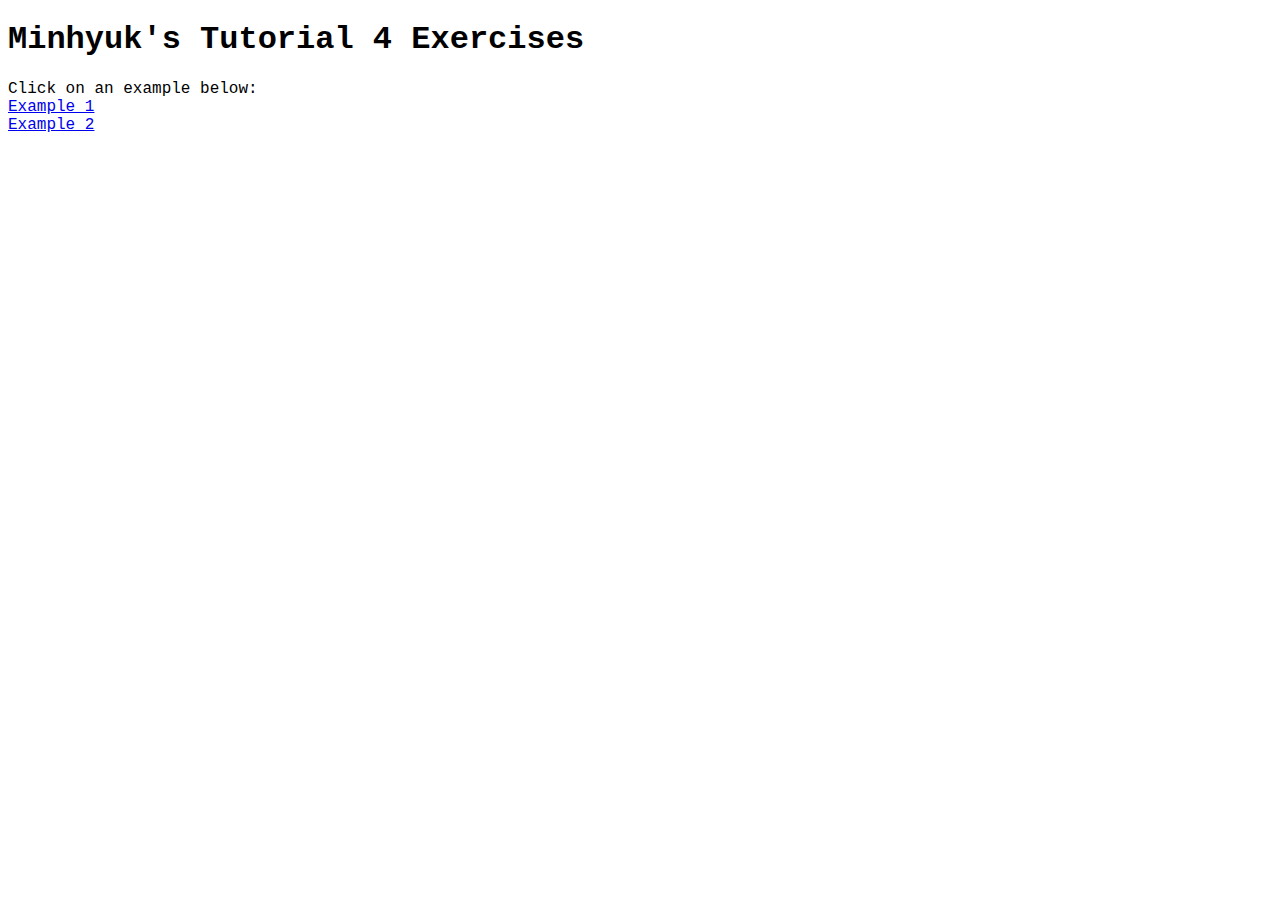
<file: index.html>
<!DOCTYPE html>
<html lang="en">
<head>
<meta charset="UTF-8">
<meta name="viewport" content="width=device-width, initial-scale=1.0">
<title>Minhyuk's Tutorial 4</title>
<link rel="stylesheet" href="css/style.css">
</head>
<body>
<h1>Minhyuk's Tutorial 4 Exercises</h1>
Click on an example below: <br>
<a href="html/ex1.html">Example 1</a> <br>
<a href="html/ex2.html">Example 2</a>
</body>
</html>
</file>
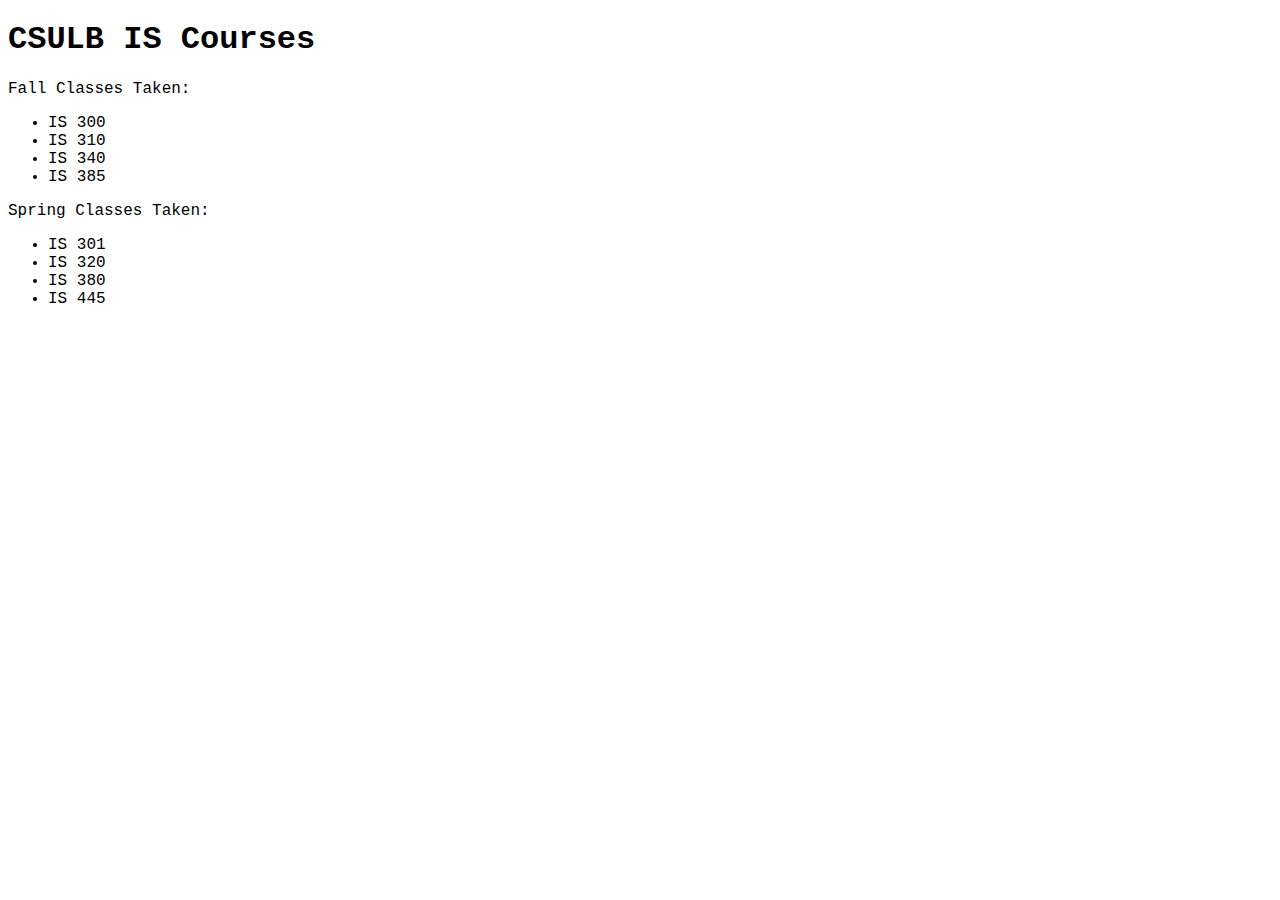
<file: html/ex1.html>
<!DOCTYPE html>
<html lang="en">
<head>
    <meta charset="UTF-8">
    <meta name="viewport" content="width=device-width, initial-scale=1.0">
    <title>Minhyuk's Example 1</title>
    <link rel="stylesheet" href="../css/style.css">
</head>
<body>
    <h1>CSULB IS Courses</h1>
    <p>Fall Classes Taken:</p>
    <ul>
        <li>IS 300</li>
        <li>IS 310</li>
        <li>IS 340</li>
        <li>IS 385</li>
    </ul>
    <p>Spring Classes Taken:</p>
    <ul>
        <li>IS 301</li>
        <li>IS 320</li>
        <li>IS 380</li>
        <li>IS 445</li>
    </ul>
    <script src="../js/ex1.js"></script>
</body>
</html>
</file>
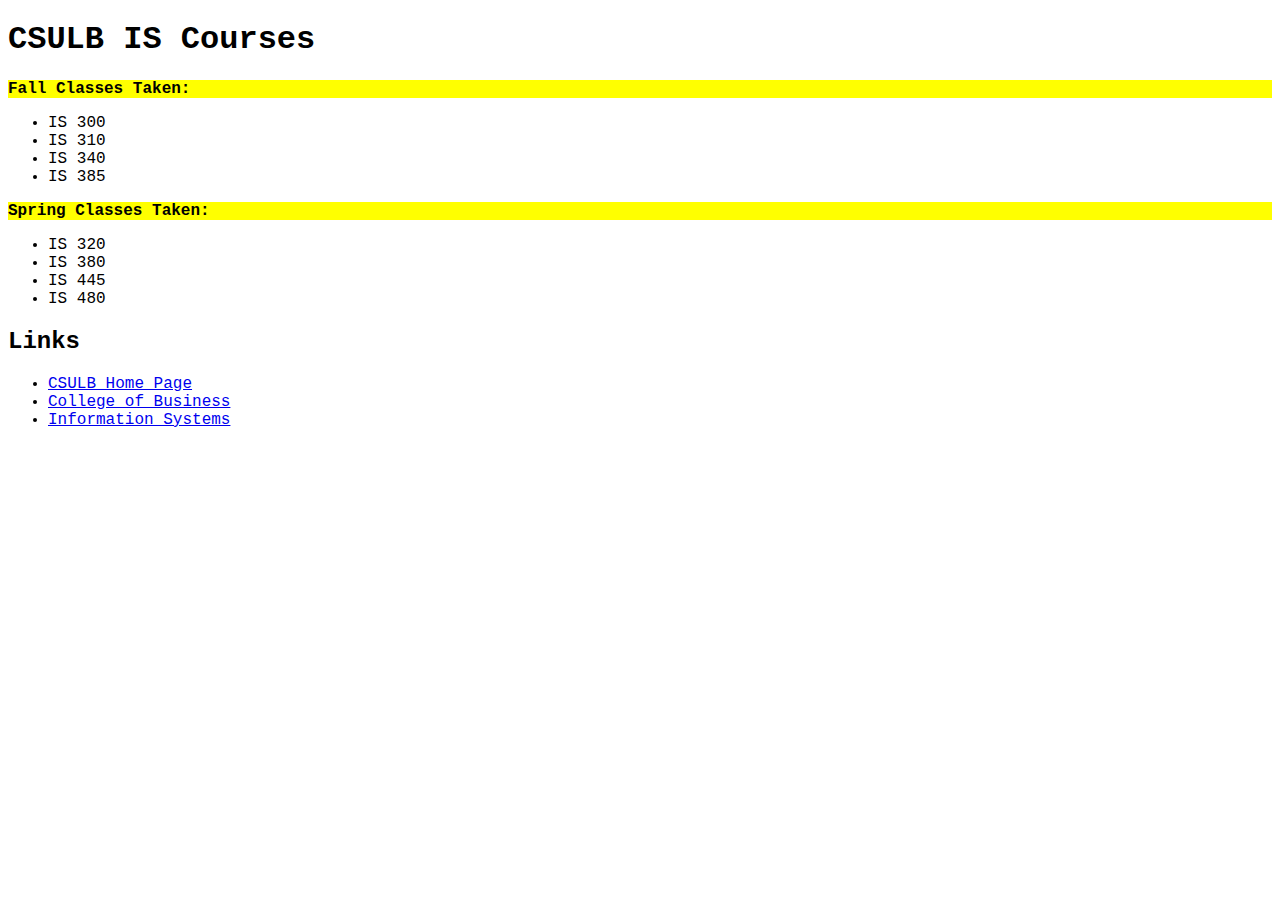
<file: html/ex2.html>
<!DOCTYPE html>
<html lang="en">
<head>
    <meta charset="UTF-8">
    <meta name="viewport" content="width=device-width, initial-scale=1.0">
    <title>Minhyuk's Example 2</title>
    <link rel="stylesheet" href="../css/style.css">
</head>
<body>
    <h1>CSULB IS Courses</h1>
    <p>Fall Classes Taken:</p>
    <ul class="iscourses" id="fall">
        <li class="300level">IS 300</li>
        <li class="300level">IS 310</li>
        <li class="300level">IS 340</li>
        <li class="300level">IS 385</li>
    </ul>
    <p>Spring Classes Taken:</p>
    <ul class="iscourses" id="spring">
        <li class="300level">IS 320</li>
        <li class="300level">IS 380</li>
        <li class="400level">IS 445</li>
        <li class="400level">IS 480</li>
    </ul>
    <h2>Links</h2>
    <ul id="links">
        <li id="csulb"><a href="http://www.csulb.edu">CSULB Home Page</a></li>
        <li id="is"><a href="https://www.csulb.edu/college-of-business/information-systems">Information Systems</a></li>
    </ul>
    <script src="../js/ex2.js"></script>
</body>
</html>
</file>
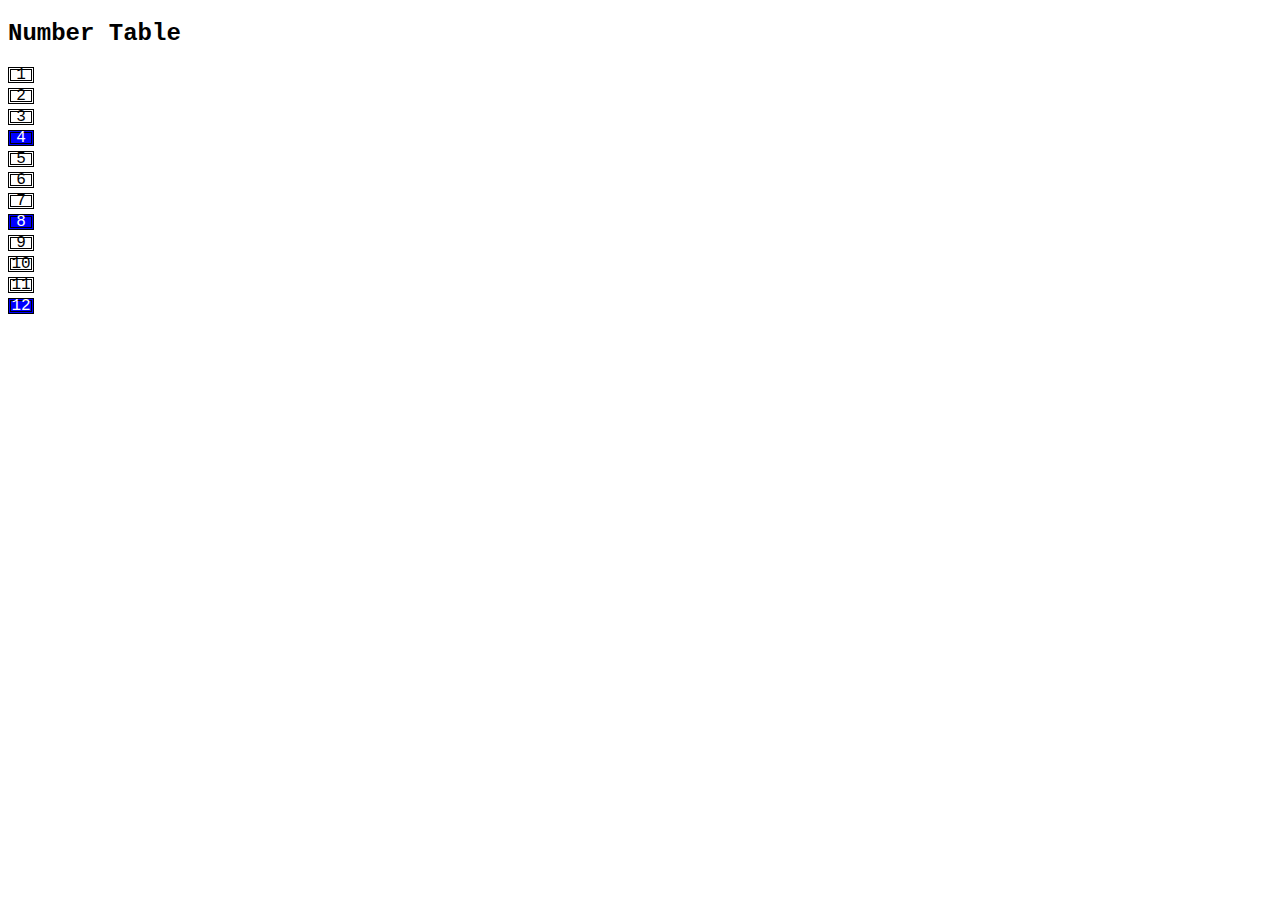
<file: html/ex5.html>
<!DOCTYPE html>
<html lang="en">
<head>
    <meta charset="UTF-8">
    <meta name="viewport" content="width=device-width, initial-scale=1.0">
    <title>Number Table</title>
    <link rel="stylesheet" href="../css/style.css">
</head>
<body>
    <h2>Number Table</h2>
    <div id="output"></div>
    <script src="../js/ex5.js"></script>
</body>
</html>
</file>
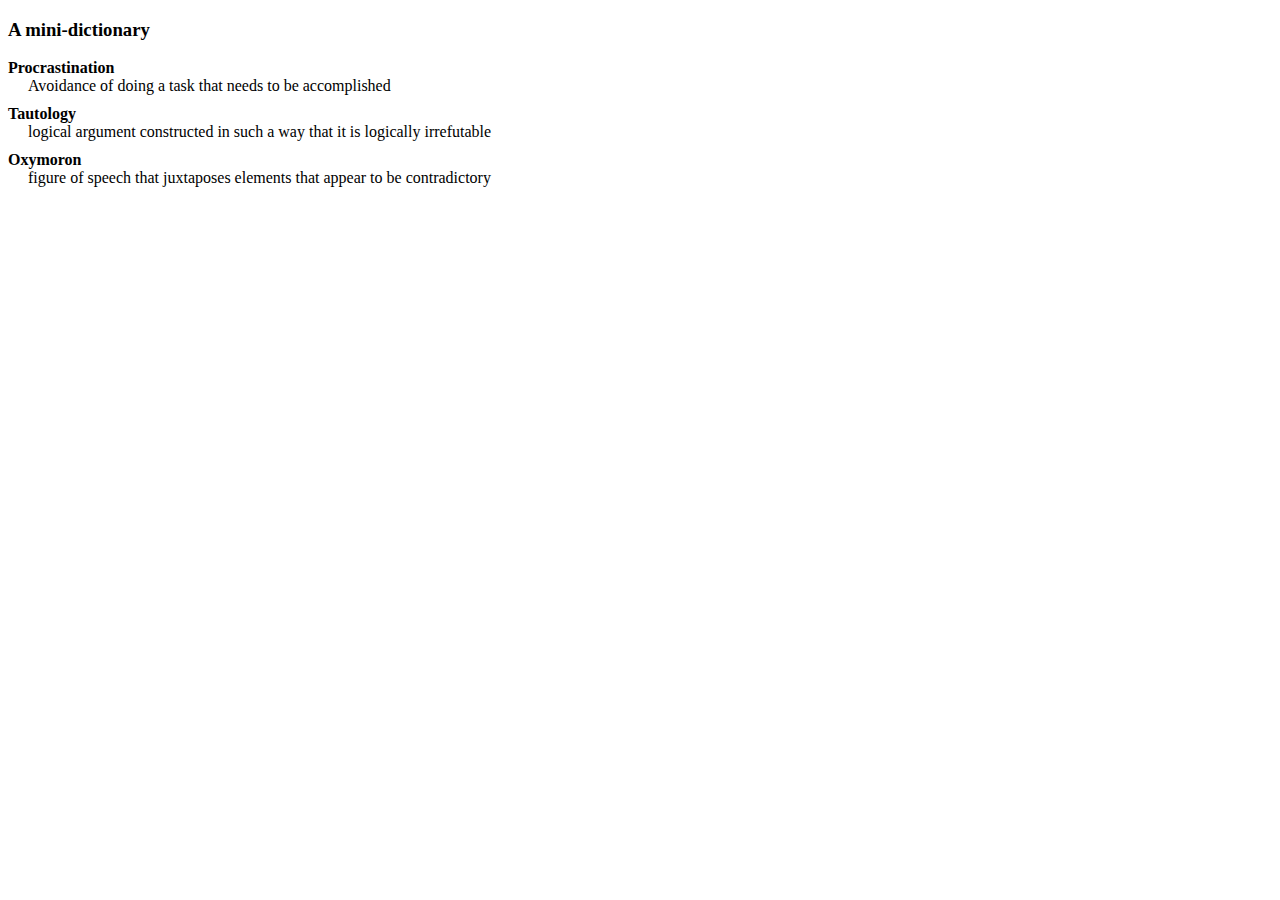
<file: html/ex6.html>
<!DOCTYPE html>
<html>
<head>
    <style>
        dt { font-weight: bold; }
        dd { margin-left: 20px; margin-bottom: 10px; }
    </style>
</head>
<body>
    <h3>A mini-dictionary</h3>
    <div id="content"></div>
    <script src="../js/ex6.js"></script>
</body>
</html>
</file>
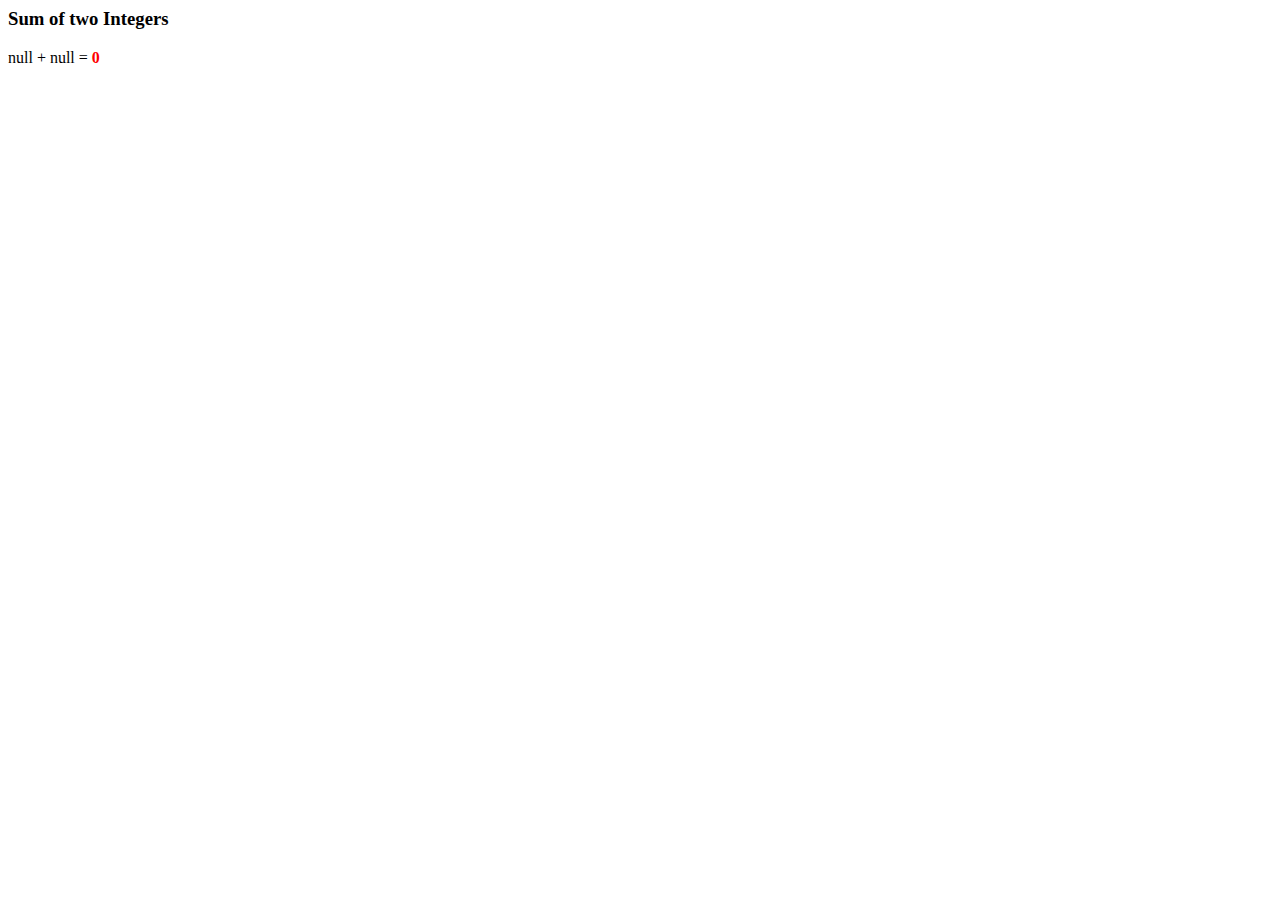
<file: html/ex7.html>
<html>
<head>
    <style>
        #result { color: red; font-weight: bold; }
        .error { color: red; font-weight: bold; }
    </style>
</head>
<body>
    <h3>Sum of two Integers</h3>
    <div id="content"></div>
    <script src="../js/ex7.js"></script>
</body>
</html>
</file>
<file: css/style.css>
*{
    font-family:'Courier New', Courier, monospace;
}

#output {
    text-align: left;  
    width: 20px;       
}

#output div {
    width: 20px;
    height: 10px;
    border: 3px double black;
    margin: 5px auto;
    display: flex;
    align-items: center;
    justify-content: center;
}

.divisible-by-4 {
    background-color: blue;
    color: white;
}
</file>
